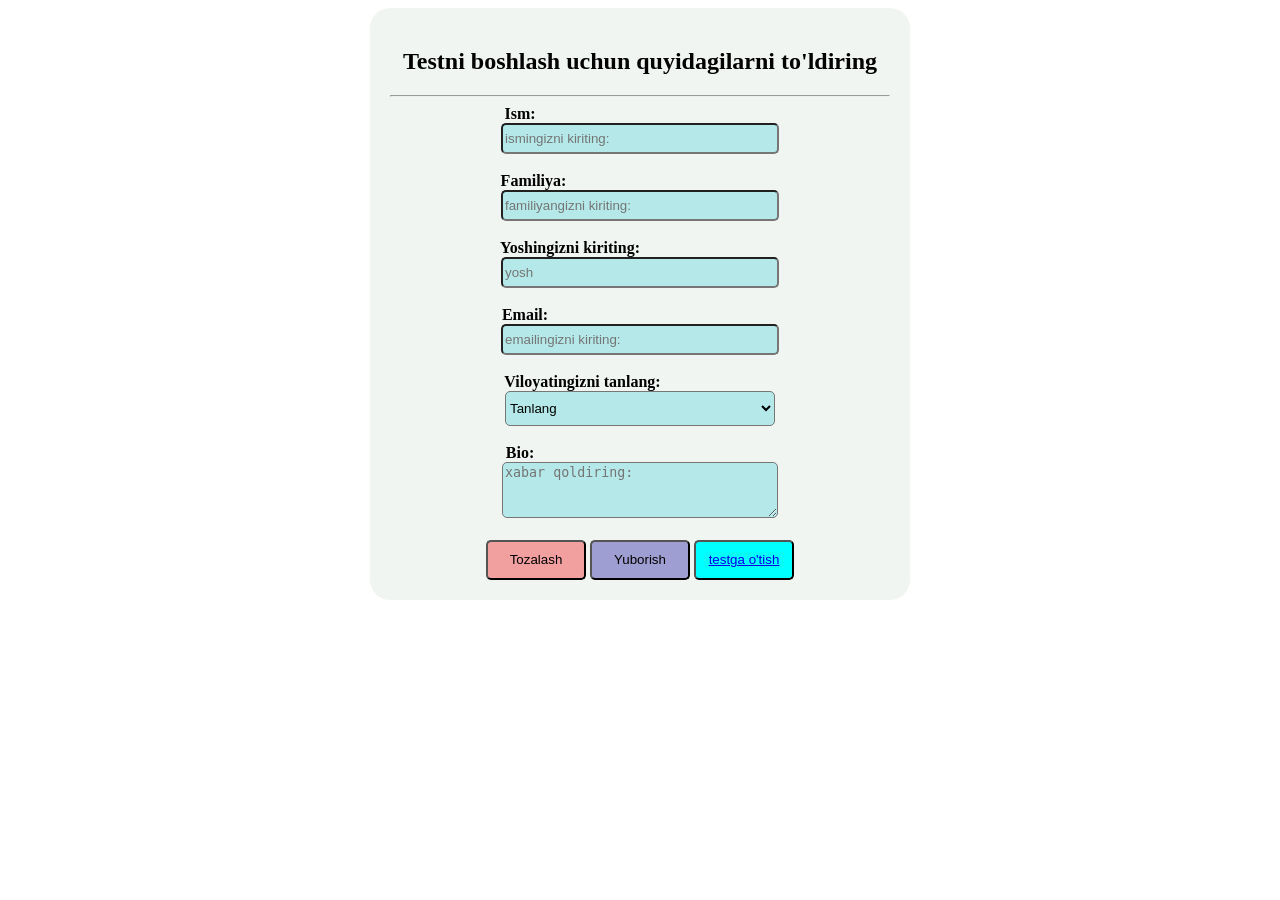
<file: index.html>
<!DOCTYPE html>
<html lang="en">

<head>
    <meta charset="UTF-8">
    <meta name="viewport" content="width=device-width, initial-scale=1.0">
    <title>registr</title>
    <style>
        input,
        select {
            height: 25px;
            background-color: rgb(181, 232, 232);
            border-radius: 5px;
            width: 270px;

        }

        button {
            height: 40px;
            width: 100px;
            border-radius: 5px;


        }

        textarea {
            height: 50px;
            background-color: rgb(181, 232, 232);
            border-radius: 5px;
            width: 270px;

        }
    </style>

</head>

<body>
    <div style="text-align: center; background-color: white">

        <div
            style="background-color: rgb(241, 245, 242);  width: 500px; margin: auto; padding: 20px; border-radius: 20px;">
            <h2>Testni boshlash uchun quyidagilarni to'ldiring</h2>
            <hr style="color: rgb(224, 115, 27);">
            <form action="">

                <label style="padding-right: 240px;" for="ism"><b>Ism:</b></label><br>
                <input name="ism" id="ism" placeholder="ismingizni kiriting:" required maxlength="15" minlength="3">
                <br><br>


                <label for="familiya" style="padding-right: 213px;"><b>Familiya:</b></label><br>
                <input type="text" name="familiya" id="familiya" placeholder="familiyangizni kiriting:" required
                    maxlength="15" minlength="3">
                <br><br>



                <label for="yosh" style="padding-right: 140px;"><b>Yoshingizni kiriting:</b></label><br>
                <input type="number" name="yosh" id="yosh" placeholder="yosh" required min="10" max="100">
                <br><br>

                <label style="padding-right: 230px;" for="email"><b>Email:</b></label><br>
                <input type="email" name="email" id="email" placeholder="emailingizni kiriting:" required>
                <br><br>

                <label style="padding-right: 115px;" for="viloyat"><b>Viloyatingizni tanlang:</b></label><br>
                <select style="padding-right: 60px; height: 35px;" name="viloyat" id="viloyat" required>

                    <option value="" disabled selected>Tanlang</option>
                    <option value="qoroqolpogiston">Qoraqolpog'iston Respublikasi</option>
                    <option value="toshkent">Toshkent viloyati</option>
                    <option value="samarqand">Samarqand viloyati</option>
                    <option value="jizzax">Jizzax viloyati</option>
                    <option value="xorazm">Xorazm viloyati</option>
                    <option value="buxoro">Buxoro viloyati</option>
                    <option value="navoiy">Navoiy viloyati</option>
                    <option value="qashqadaryo">Qashqadaryo viloyati</option>
                    <option value="surxandaryo">Surxandaryo viloyati</option>

                </select>

                <br><br>

                <label style="padding-right: 240px;" for="bio"><b>Bio:</b></label><br>
                <textarea name="bio" id="bio" placeholder="xabar qoldiring:" maxlength="100" minlength="3"></textarea>
                <br><br>

                <div>
                    <button style=" background-color: rgb(242, 159, 159);" type="reset">Tozalash</button>
                    <button style="background-color: rgb(158, 158, 210);" type="submit">Yuborish</button>
                    <button style="background-color: aqua;"><a href="./bek.html" target="_blank">testga
                            o'tish</a></button>
                </div>


            </form>

        </div>
    </div>


</body>

</html>
</file>
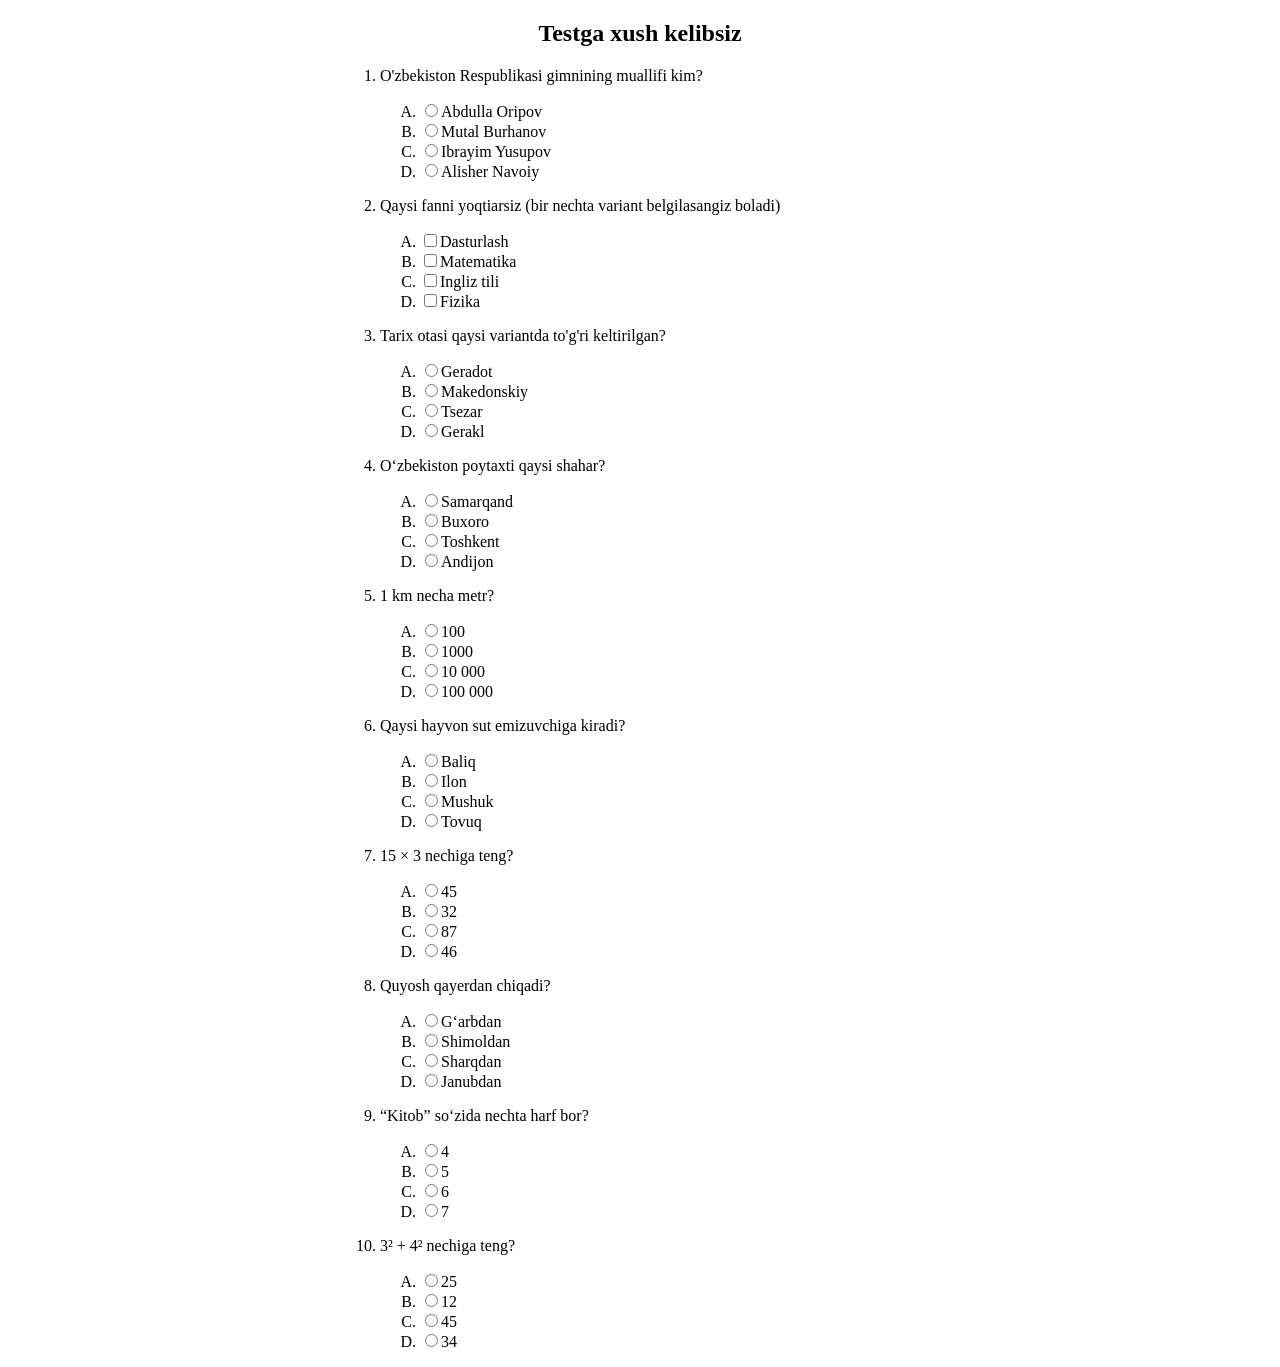
<file: bek.html>
<!DOCTYPE html>
<html lang="en">

<head>
    <meta charset="UTF-8">
    <meta name="viewport" content="width=device-width, initial-scale=1.0">
    <title>Document</title>
</head>

<body>
    <h2 style="text-align: center;">Testga xush kelibsiz</h2>
    <div style="background-color: white; height: auto; width: 600px; margin: auto;">

    <ol>


        <li>
            <p>O'zbekiston Respublikasi gimnining muallifi kim?</p>
            <ol type="A">

                <li>
                    <input type="radio" name="savol_1" value="Abdulla Oripov">Abdulla Oripov
                </li>
                <li>
                    <input type="radio" name="savol_1" value="Mutal Burhanov">Mutal Burhanov
                </li>
                <li>
                    <input type="radio" name="savol_1" value="Ibrayim Yusupov">Ibrayim Yusupov
                </li>
                <li>
                    <input type="radio" name="savol_1" value="Alisher Navoiy">Alisher Navoiy
                </li>
            </ol>

        </li>

        <li>
            <p>Qaysi fanni yoqtiarsiz (bir nechta variant belgilasangiz boladi)</p>
            <ol type="A">
                <li>
                    <input type="checkbox" name="savol_2" value="Dasturlash">Dasturlash
                </li>
                <li>
                    <input type="checkbox" name="savol_2" value="Matematika">Matematika
                </li>
                <li>
                    <input type="checkbox" name="savol_2" value="Ingliz tili">Ingliz tili
                </li>
                <li>
                    <input type="checkbox" name="savol_2" value="Fizika">Fizika
                </li>
            </ol>
        </li>

        <li>
            <p>Tarix otasi qaysi variantda to'g'ri keltirilgan?</p>
            <ol type="A">

                <li>
                    <input type="radio" name="savol_3" value="Geradot">Geradot
                </li>
                <li>
                    <input type="radio" name="savol_3" value="Makedonskiy">Makedonskiy
                </li>
                <li>
                    <input type="radio" name="savol_3" value="Tsezar">Tsezar
                </li>
                <li>
                    <input type="radio" name="savol_3" value="Gerakl">Gerakl
                </li>
            </ol>
        </li>

        <li>
            <p>O‘zbekiston poytaxti qaysi shahar?</p>
            <ol type="A">
                <li>
                    <input type="radio" name="savol_4" value="Samarqand">Samarqand
                </li>
                <li>
                    <input type="radio" name="savol_4" value="Buxoro">Buxoro
                </li>
                <li>
                    <input type="radio" name="savol_4" value="Toshkent">Toshkent
                </li>
                <li>
                    <input type="radio" name="savol_4" value="Andijon">Andijon
                </li>
            </ol>
        </li>

        <li>
            <p>1 km necha metr?</p>
            <ol type="A">
                <li>
                    <input type="radio" name="savol_5" value="100">100
                </li>
                <li>
                    <input type="radio" name="savol_5" value="1000">1000
                </li>
                <li>
                    <input type="radio" name="savol_5" value="10 000">10 000
                </li>
                <li>
                    <input type="radio" name="savol_5" value="100 000">100 000
                </li>
            </ol>
        </li>

        <li>
            <p>Qaysi hayvon sut emizuvchiga kiradi?</p>
            <ol type="A">
                <li>
                    <input type="radio" name="savol_6" value="Baliq">Baliq
                </li>
                <li>
                    <input type="radio" name="savol_6" value="Ilon">Ilon
                </li>
                <li>
                    <input type="radio" name="savol_6" value="Mushuk">Mushuk
                </li>
                <li>
                    <input type="radio" name="savol_6" value="Tovuq">Tovuq
                </li>
            </ol>
        </li>

        <li>
            <p>15 × 3 nechiga teng?</p>
            <ol type="A">
                <li>
                    <input type="radio" name="savol_7" value="45">45
                </li>
                <li>
                    <input type="radio" name="savol_7" value="32">32
                </li>
                <li>
                    <input type="radio" name="savol_7" value="87">87
                </li>
                <li>
                    <input type="radio" name="savol_7" value="46">46
                </li>
            </ol>
        </li>

        <li>
            <p>Quyosh qayerdan chiqadi?</p>
            <ol type="A">
                <li>
                    <input type="radio" name="savol_8" value="G‘arbdan">G‘arbdan
                </li>
                <li>
                    <input type="radio" name="savol_8" value="Shimoldan">Shimoldan
                </li>
                <li>
                    <input type="radio" name="savol_8" value="Sharqdan">Sharqdan
                </li>
                <li>
                    <input type="radio" name="savol_8" value="Janubdan">Janubdan
                </li>
            </ol>
        </li>

        <li>
            <p>“Kitob” so‘zida nechta harf bor?</p>
            <ol type="A">
                <li>
                    <input type="radio" name="savol_9" value="4">4
                </li>
                <li>
                    <input type="radio" name="savol_9" value="5">5
                </li>
                <li>
                    <input type="radio" name="savol_9" value="6">6
                </li>
                <li>
                    <input type="radio" name="savol_9" value="7">7
                </li>
            </ol>
        </li>

        <li>
            <p>3² + 4² nechiga teng?</p>
            <ol type="A">
                <li>
                    <input type="radio" name="savol_10" value="25">25
                </li>
                <li>
                    <input type="radio" name="savol_10" value="12">12
                </li>
                <li>
                    <input type="radio" name="savol_10" value="45">45
                </li>
                <li>
                    <input type="radio" name="savol_10" value="34">34
                </li>
            </ol>
        </li>



    </ol>
    
 
</div>

</body>

</html>
</file>
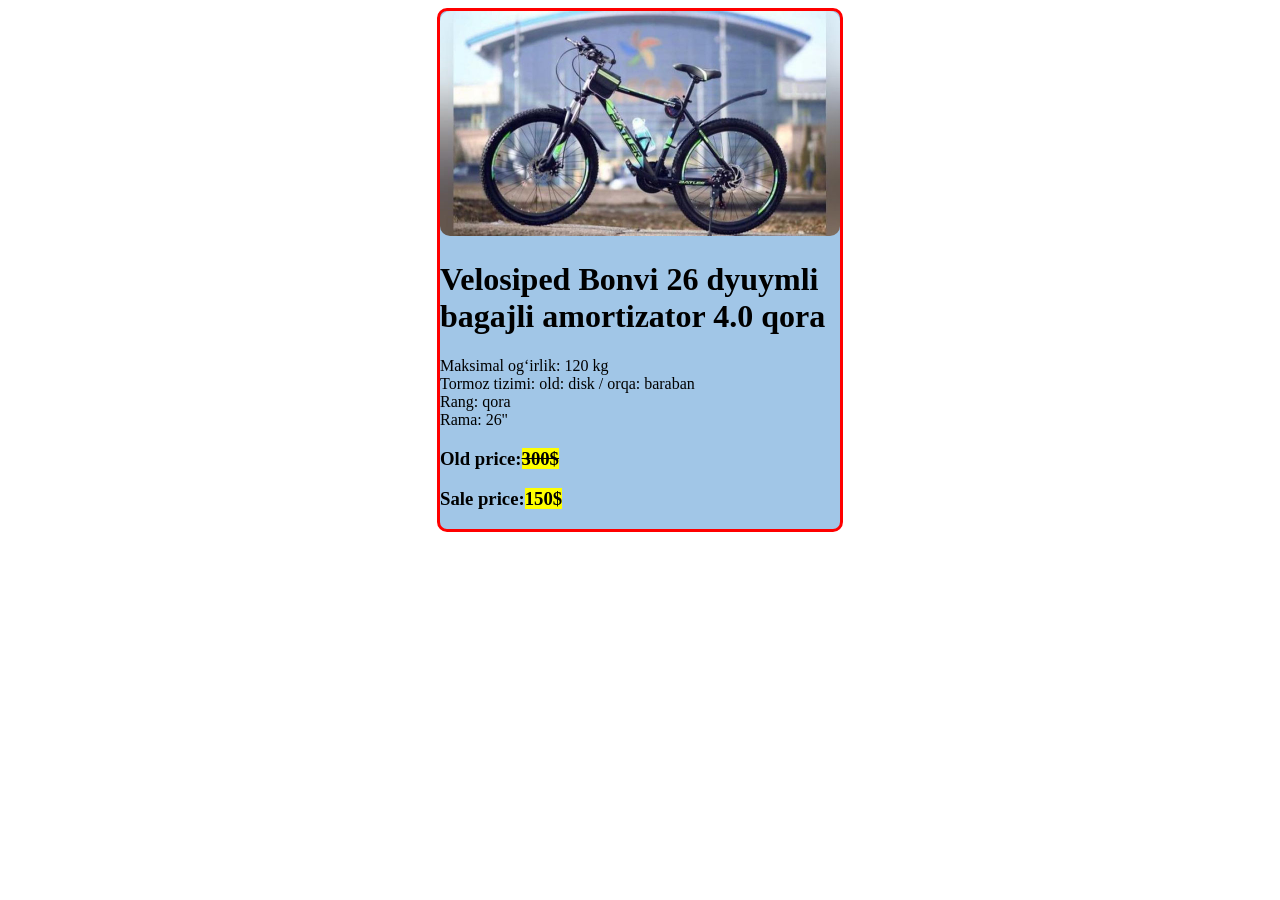
<file: ramka/uzum.html>
<!DOCTYPE html>
<html lang="en">
<head>
    <meta charset="UTF-8">
    <meta name="viewport" content="width=device-width, initial-scale=1.0">
    <title>Uzum</title>
    <link rel="stylesheet" href="./style.css">
</head>
<body>
 
    <div class="div1">
        <img src="./velosiped.webp" alt="">
        <h1>Velosiped Bonvi 26 dyuymli bagajli amortizator 4.0 qora</h1>
        <p>Maksimal og‘irlik: 120 kg <br>
            
            Tormoz tizimi:  old: disk / orqa: baraban <br>

           
            Rang: qora <br>
            
            Rama: 26'' <br>
            </p>
            <h3 class="price">Old price:<del><mark>300$</del></mark></h3>
            <h3 class="price">Sale price:<mark>150$</mark></h3>
           
    </div>
    
   
</body>
</html>
</file>
<file: ramka/style.css>
.div1 {
    border: solid red;
    
    max-width: 400px;
    border-radius: 10px;
    background-color: rgb(161, 198, 231);
    margin: auto;
 

    }
img{
    max-width: 400px;
    border-radius: 10px;
    
}
</file>
